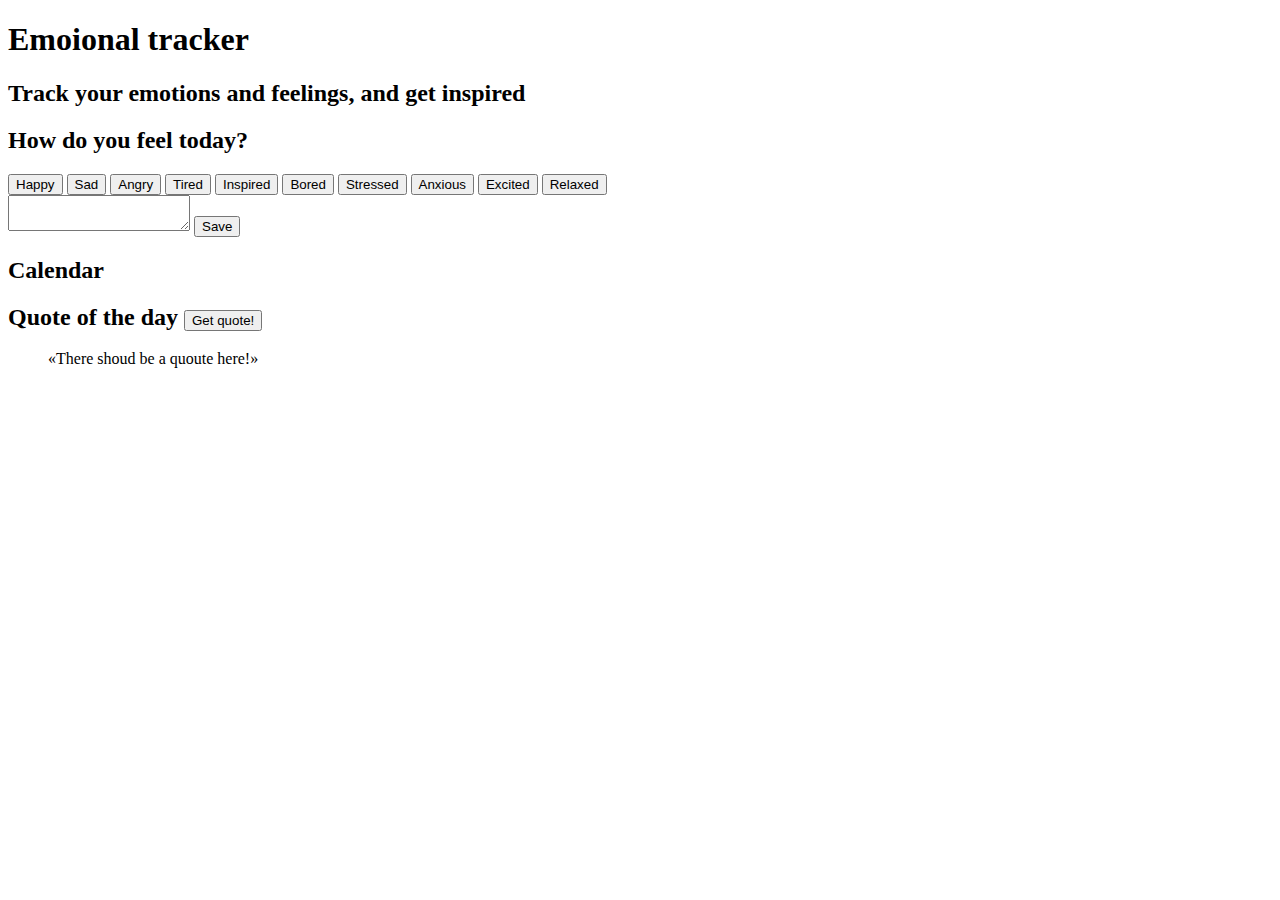
<file: index.html>
<!DOCTYPE html>
<html lang="en">
  <head>
    <meta charset="UTF-8" />
    <meta name="viewport" content="width=device-width, initial-scale=1.0" />
    <title>Emotions tracker</title>
    <!-- <link rel="stylesheet" href="style.css" -->
    <script src="script.js"></script>
  </head>
  <body>
    <div class="container1">
      <header>
        <h1>Emoional tracker</h1>
        <h2>Track your emotions and feelings, and get inspired</h2>
      </header>

      <main>
        <!-- Выбор эмоции -->
        <selection id="emotions-selection">
          <h2>How do you feel today?</h2>
          <div class="emotions">
            <button id="happy">Happy</button>
            <button id="sad">Sad</button>
            <button id="angry">Angry</button>
            <button id="tired">Tired</button>
            <button id="inspired">Inspired</button>
            <button id="bored">Bored</button>
            <button id="stressed">Stressed</button>
            <button id="anxious">Anxious</button>
            <button id="excited">Excited</button>
            <button id="relaxed">Relaxed</button>
          </div>
          <textarea id="note" plaseholder="What's on your mind?"></textarea>
          <button id="savenote">Save</button>
        </selection>

        <!-- Календарь -->
        <section id="calendersection">
          <h2>Calendar</h2>
          <div id="calendar"></div>
        </section>

        <!-- Мотивационная цитата -->
        <section id="quotesection">
          <h2>
            Quote of the day <button onclick="getquote()">Get quote!</button>
          </h2>
          <blockquote id="quote">«There shoud be a quoute here!»</blockquote>
        </section>
      </main>
    </div>
  </body>
</html>
</file>
